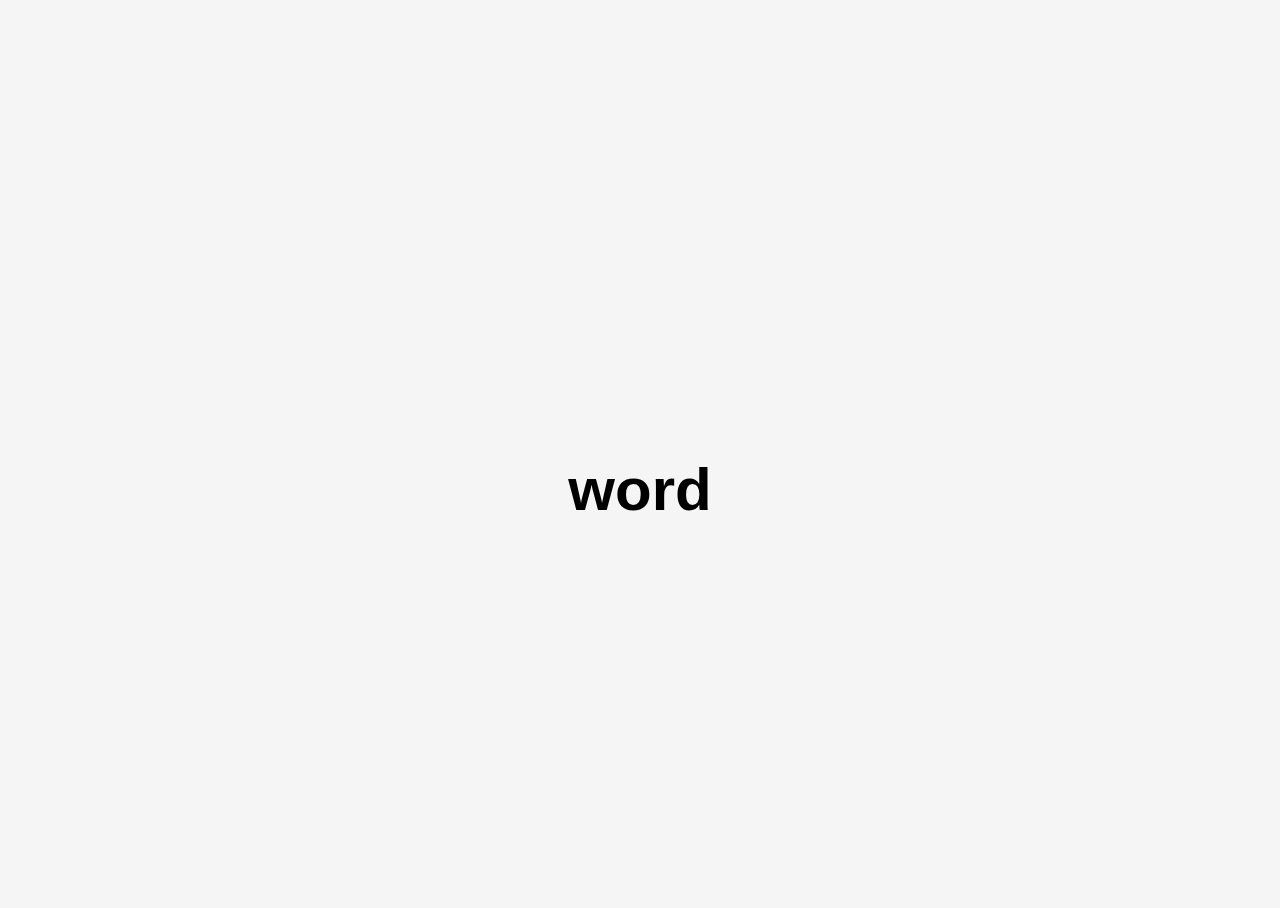
<file: word/index.html>
<!DOCTYPE html>
<html lang="en">
  <head>
    <meta charset="UTF-8" />
    <meta http-equiv="X-UA-Compatible" content="IE=edge" />
    <meta name="viewport" content="width=device-width, initial-scale=1.0" />
    <link
      href="https://cdn.jsdelivr.net/npm/bootstrap@5.0.2/dist/css/bootstrap.min.css"
      rel="stylesheet"
      integrity="sha384-EVSTQN3/azprG1Anm3QDgpJLIm9Nao0Yz1ztcQTwFspd3yD65VohhpuuCOmLASjC"
      crossorigin="anonymous"
    />
    <script src="https://ajax.googleapis.com/ajax/libs/jquery/1.12.4/jquery.min.js"></script>
    <link rel="stylesheet" href="style.css" />
    <title>Document</title>
  </head>
  <body>
    <div id="home">
      <div id="wordbox">
        <h1 id="word">word</h1>
        
      </div>

      
    </div>
    <script>
      var word = JSON.parse(
        Get("https://random-word-api.herokuapp.com/word?number=1")
      );
      console.log(word);


        document.getElementById("word").innerHTML = word[0];

        console.log(word[0].length);
        if (word[0].length > 10) {
          document.getElementById("word").style.fontSize = "50px";
        } 

        var word = JSON.parse(
        Get("https://random-word-api.herokuapp.com/word?number=1")
      );

      function Get(yourUrl) {
        var Httpreq = new XMLHttpRequest(); // a new request
        Httpreq.open("GET", yourUrl, false);
        Httpreq.send(null);
        return Httpreq.responseText;
      }
    </script>
  </body>
</html>
</file>
<file: word/style.css>
html,
body {
  background-color: #f5f5f5;
  font-family: "Helvetica Neue", Helvetica, Arial, sans-serif;
  height: 100%;
}

#home {
  height: 100%;
  width: 100%;
  text-align: center;
}

#wordbox {
  position: absolute;
  display: flex;
  justify-content: center;
  top: 50%;
  left: 50%;
  width: 100px;
  height: 100px;
  line-height: 100px;
  margin: -50px -50px;

}

#word{
    font-family: "Helvetica Neue", Helvetica, Arial, sans-serif;
    font-size: 60px;
}
</file>
